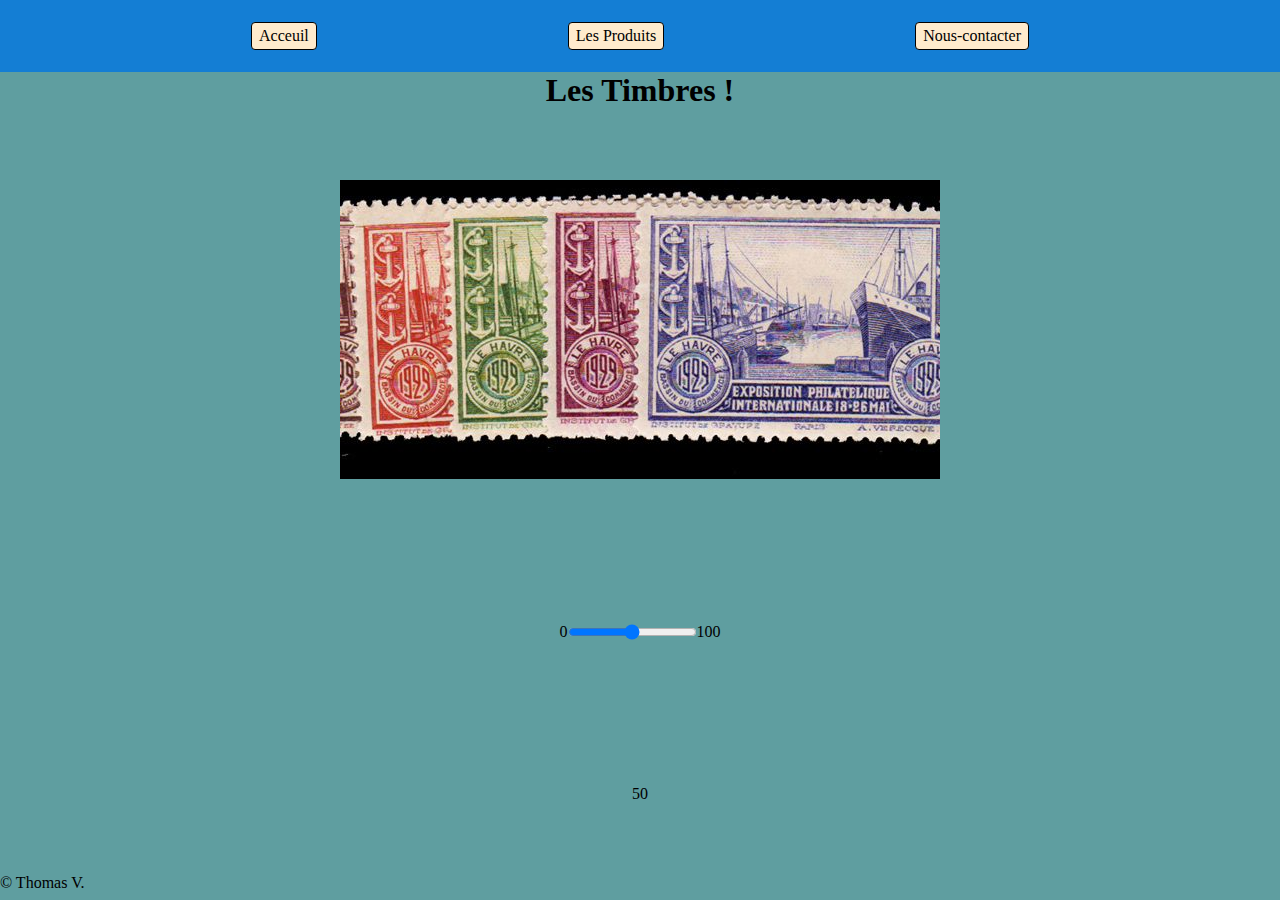
<file: index.html>
<!DOCTYPE html>
<html lang="en">

<head>
    <meta charset="UTF-8">
    <script src="./timbre.js" defer></script>
    <link rel="stylesheet" href="./timbre.css">
    <title> Les Timbres </title>
</head>

<body>
    <header>
        <nav>
            <ul class="navbar">
                <li class="menu"><a href="index.html">Acceuil</a></li>
                <li class="menu"><a href="product.html">Les Produits</a></li>
                <li class="menu"><a href="form.html">Nous-contacter</a></li>
            </ul>
        </nav>
    </header>
    <h1> Les Timbres !</h1>

    <main>
        <div id="acceuil">
            <div class="vignette" id="top">
                <img src="./timbre/vignette.jpg" alt="">
            </div>
            <div id="down">
                <div class="rangeDiv">
                    <p>0</p>
                    <input type="range" id="range" min="0" max="100" value="50">
                    <p>100</p>
                </div>
                 <p class="rangeValue">50</p>
            </div>
        </div>
        
    </main>

    <footer>© Thomas V.</footer>

</body>

</html>
</file>
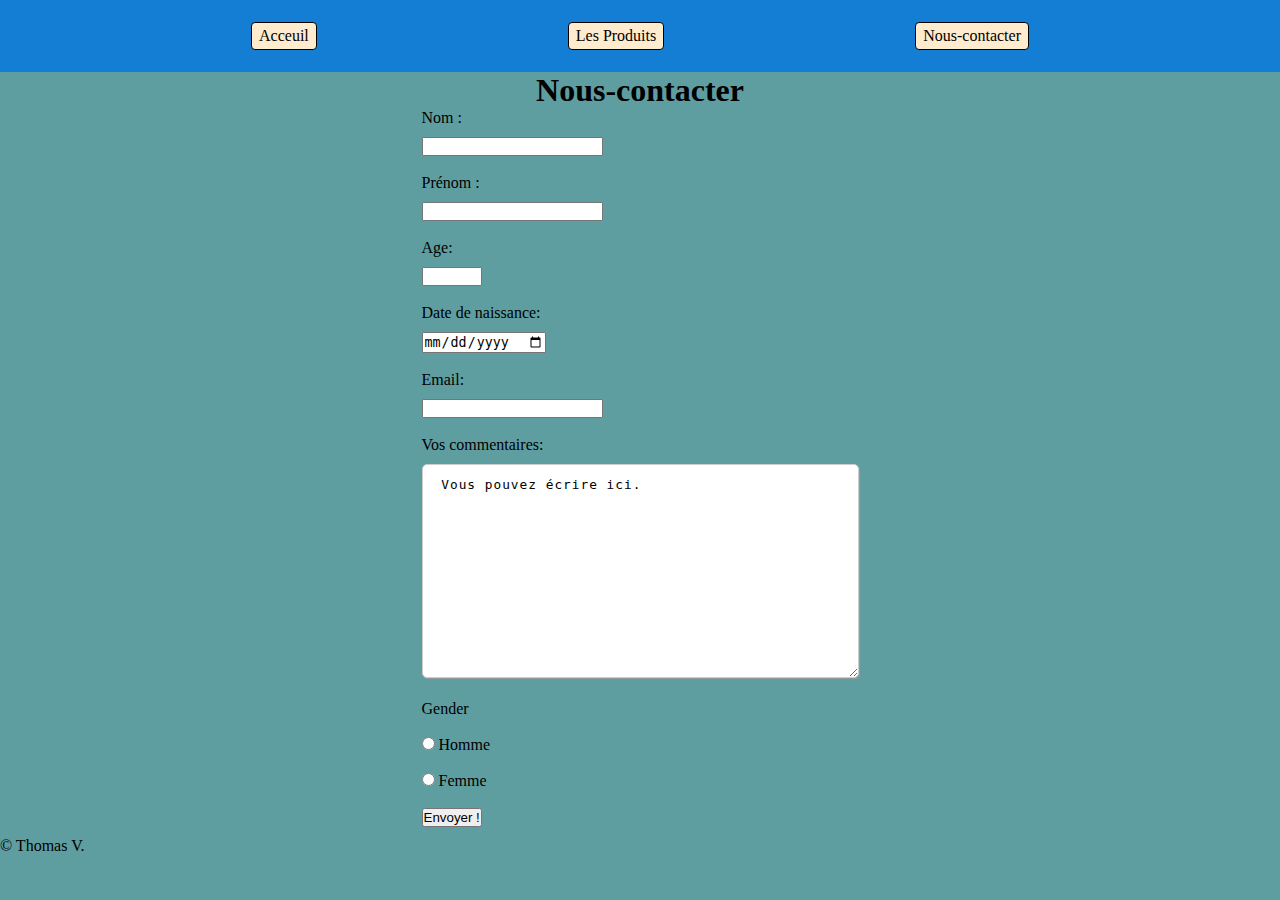
<file: form.html>
<!DOCTYPE html>
<html lang="en">

<head>
    <meta charset="UTF-8">
    <script src="./timbre.js" defer></script>
    <link rel="stylesheet" href="./timbre.css">
    <title>Nous-contacter</title>
</head>

<body>
    <header>
        <nav>
            <ul class="navbar">
                <li class="menu"><a href="index.html">Acceuil</a></li>
                <li class="menu"><a href="product.html">Les Produits</a></li>
                <li class="menu"><a href="form.html">Nous-contacter</a></li>
            </ul>
        </nav>
    </header>
    <main>
        <h1> Nous-contacter </h1>
        <div id="form">
            <form action="formSend.html">

                <label for="surname">Nom : </label>
                <input type="text" id="surname" name="surname"><br><br>

                <label for="firstname">Prénom : </label>
                <input type="text" id="firstname" name="firstname"><br><br>

                <label for="Age">Age: </label>
                <input type="number" min="0" max="100" name="Age"><br><br>

                <label for="birthday">Date de naissance: </label>
                <input type="date" age="birthday"><br><br>

                <label for="user_email">Email: </label>
                <input type="email" name="user_email"><br><br>

                <label for="story">Vos commentaires: </label>
                <textarea name="textarea" rows="10" cols="50"> Vous pouvez écrire ici.</textarea><br><br>

                <p>Gender </p><br>
                <input type="radio" name="sexe" value="Homme"> Homme<br><br>
                <input type="radio" name="sexe" value="femme"> Femme<br><br>
                <input type="submit" value="Envoyer !">

            </form>
        </div>
    </main>
</body>
<footer>© Thomas V.</footer>
</html>
</file>
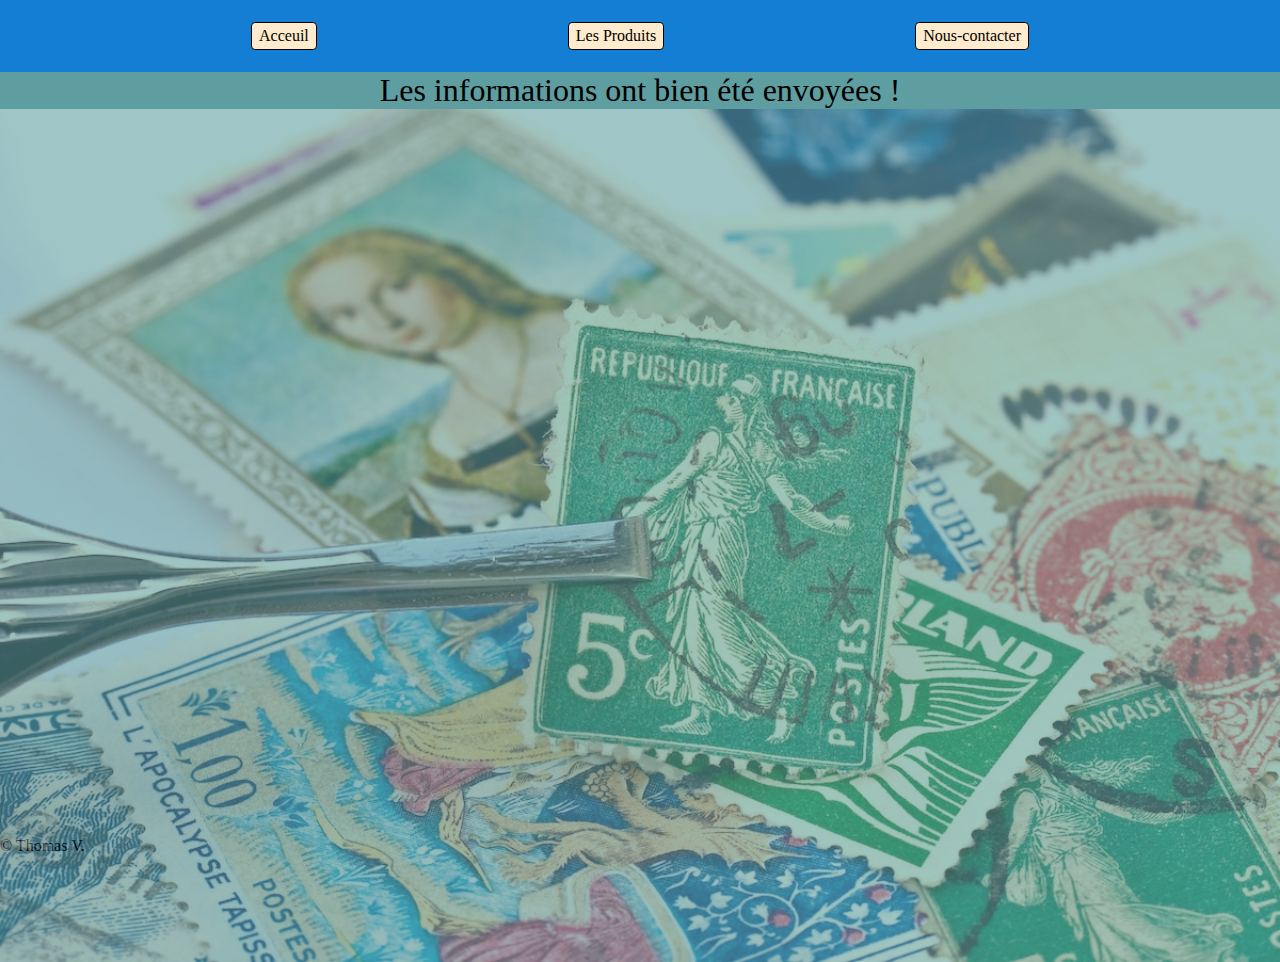
<file: formSend.html>
<!DOCTYPE html>
<html lang="en">
<head>
    <meta charset="UTF-8">
    <script src="./timbre.js" defer></script>
    <link rel="stylesheet" href="./timbre.css">
    <title>Document</title>
</head>
<body>
    <header>
        <nav>
            <ul class="navbar">
                <li class="menu"><a href="index.html">Acceuil</a></li>
                <li class="menu"><a href="product.html">Les Produits</a></li>
                <li class="menu"><a href="form.html">Nous-contacter</a></li>
            </ul>
        </nav>
    </header>
</body>
<main>
   
    <div class="timbreFin">
        <article class="confirmForm"> Les informations ont bien été envoyées ! </article>
        <img class="fond" src="./timbre/timbre5.jpg" alt="">
    </div>
</main>

<footer>© Thomas V.</footer>
</html>
</file>
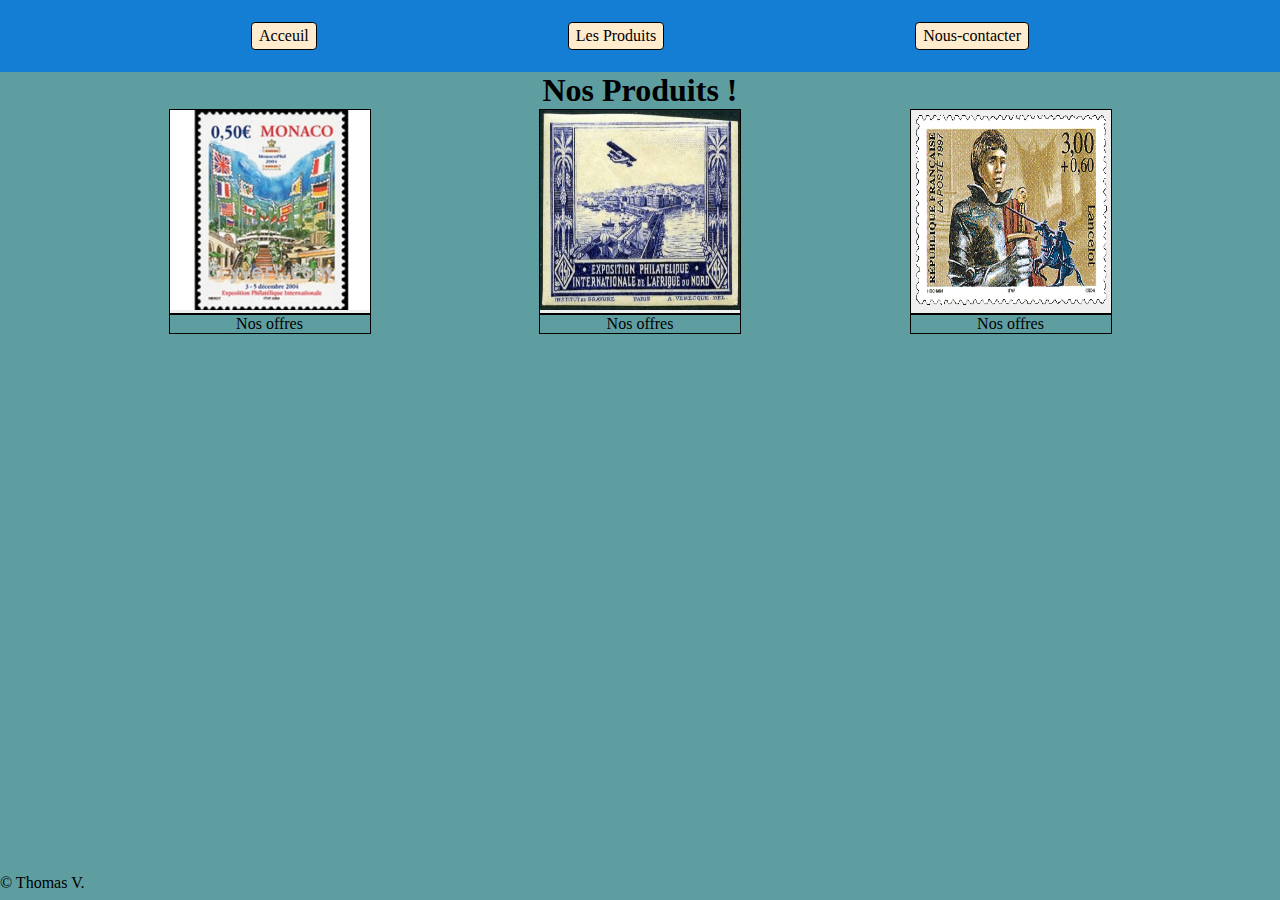
<file: product.html>
<!DOCTYPE html>
<html lang="en">

<head>
    <meta charset="UTF-8">
    <script src="./timbre.js" defer></script>
    <link rel="stylesheet" href="./timbre.css">
    <title>Les Produits</title>
</head>

<body>
    <header>
        <nav>
            <ul class="navbar">
                <li class="menu"><a href="index.html">Acceuil</a></li>
                <li class="menu"><a href="product.html">Les Produits</a></li>
                <li class="menu"><a href="form.html">Nous-contacter</a></li>
            </ul>
        </nav>
    </header>
    <h1> Nos Produits ! </h1>
</body>
<main>
    <div id="timbreAcc">
        <div>
          <button class="buttonT"><img src="timbre/timbre1.jpg" alt="" height="200px" width="200px"></button> 
          <span class="offer">Nos offres</span>
        </div>
        <div>
           <button class="buttonT"><img src="timbre/timbre2.jpg" alt="" height="200px" width="200px"></button> 
           <span class="offer">Nos offres</span>
        </div>
        <div>
            <button class="buttonT"><img src="timbre/timbre3.png" alt="" height="200px" width="200px"></button>
            <span class="offer">Nos offres</span>
        </div>
    </div>
</main>
<footer>© Thomas V.</footer>

</html>
</file>
<file: timbre.css>
* {
    margin: 0;
    padding: 0;
}

header {
    background-color: rgb(20, 126, 212);
    height: 8%;
    display: flex;
}

nav > ul {
    display: flex;
    list-style: none;
    justify-content: space-evenly;
    height: 100%;
}

body {
    height: 100vh;
    background: cadetblue;
}

main {
    display: flex;
    height: 85vh;
    flex-direction: column;
}

#form {
    display: flex;
    justify-content: center;
    align-content: center;
    align-items: center;
}

.confirmForm {
    display: flex;
    justify-content: center;
    align-self: center;
    font-size: xx-large;
}

.timbreFin {
    display: contents;
    
}

#timbreAcc {
    width: 100%;
    display: flex;
    height: 100%;
    justify-content: space-evenly;
    align-content: center;
}

.fond {
opacity: 0.4;
}


nav {
    width: 100%;
}

nav a {
    text-decoration: none;
    color: black;
    border: 1px solid black;
    padding: 4px 7px;
    background-color: blanchedalmond;
    border-radius: 4px;
}

nav a:hover {
    color: black;
    background-color: #926117;
}

nav li {
    display: flex;
    align-items: center;
}

h1 {
    display: flex;
    justify-content: center;
    align-items: center;
}

textarea {
    padding: 10px;
    line-height: 1.5;
    border-radius: 5px;
    border: 1px solid #ccc;
    box-shadow: 1px 1px 1px #999;
    font-size: .8rem;
    letter-spacing: 1px;
}

label {
    display: block;
    margin-bottom: 10px;
}

#acceuil{
    height: 1000px;
    width: 1000px;
    justify-content: center;
    display: flex;
    align-self: center;
    flex-direction: column;
    align-items: center;
}

.offer {
    border: 1px solid black;
    display: flex;
    justify-content: center;
}

.vignette {
    display: contents;
}

.rangeDiv {
    display: flex;
    height: 40%;
    width: 100%;
    justify-content: center;
    align-items: center;
}

#down {
    display: contents;
}

#mainPage {
    height: 92vh;
    display: flex;
    flex-wrap: wrap;
}

.rangeValue {
    display: flex;
}

.buttonT {
    border: 1px solid black;
}
</file>
